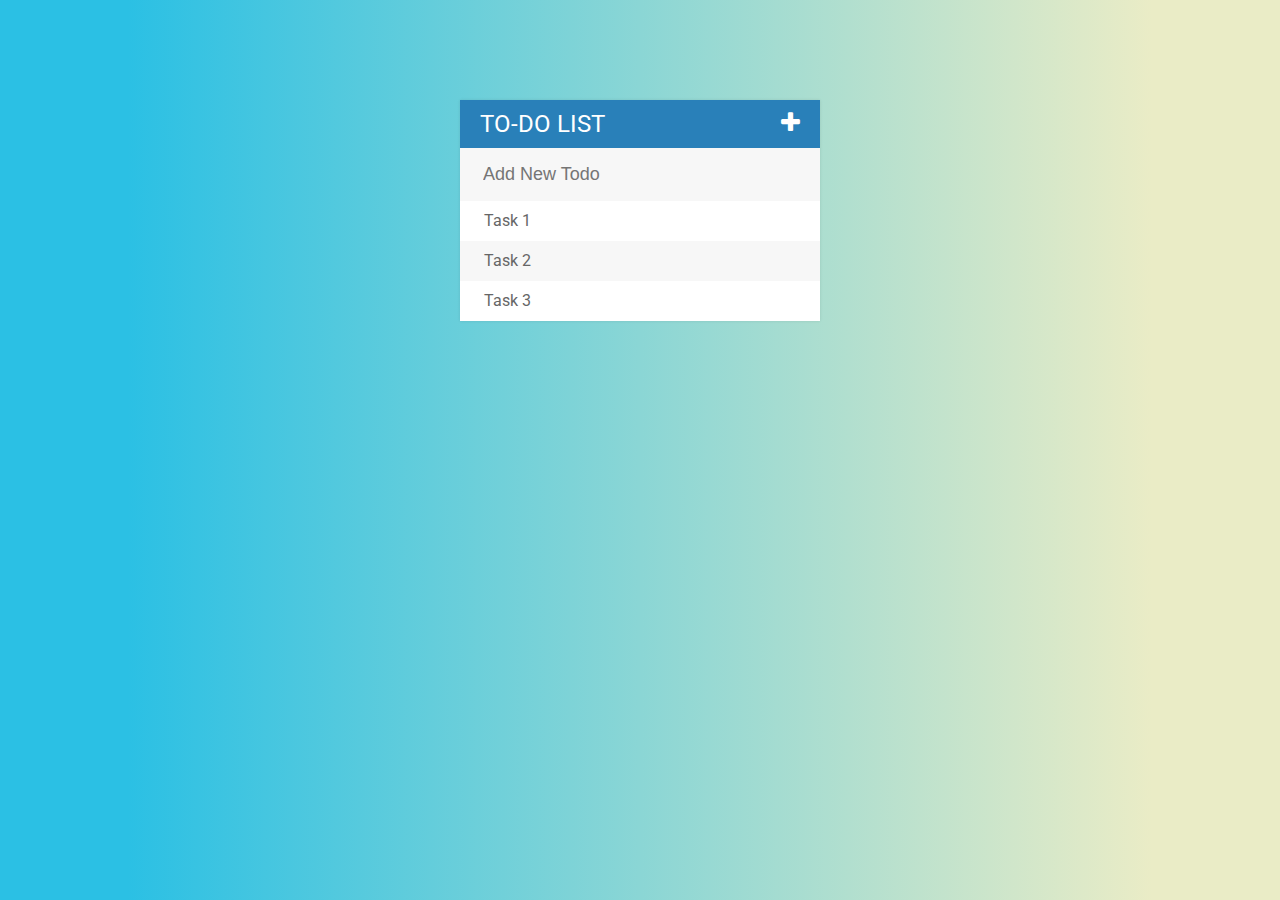
<file: index.html>
<html>
	<head>
		<title>Todo List</title>
		<link
			rel="stylesheet"
			type="text/css"
			href="todos.css"
		/>
		<link
			href="https://fonts.googleapis.com/css?family=Roboto:400,700,500"
			rel="stylesheet"
			type="text/css"
		/>
		<link
			rel="stylesheet"
			type="text/css"
			href="https://cdnjs.cloudflare.com/ajax/libs/font-awesome/4.4.0/css/font-awesome.css"
		/>
		<script
			type="text/javascript"
			src="jquery-2.1.4.min.js"
		></script>
	</head>
	<body>
		<div id="container">
			<h1>To-Do List <i class="fa fa-plus"></i></h1>
			<input type="text" placeholder="Add New Todo" />

			<ul>
				<li>
					<span><i class="fa fa-trash"></i></span> Task 1
				</li>
				<li>
					<span><i class="fa fa-trash"></i></span> Task 2
				</li>
				<li>
					<span><i class="fa fa-trash"></i></span> Task 3
				</li>
			</ul>
		</div>

		<script
			type="text/javascript"
			src="todos.js"
		></script>
	</body>
</html>
</file>
<file: todos.css>
body {
	font-family: Roboto;
	background: -webkit-linear-gradient(
		90deg,
		#2bc0e4 10%,
		#eaecc6 90%
	); /* Chrome 10+, Saf5.1+ */
	background: -moz-linear-gradient(
		90deg,
		#2bc0e4 10%,
		#eaecc6 90%
	); /* FF3.6+ */
	background: -ms-linear-gradient(90deg, #2bc0e4 10%, #eaecc6 90%); /* IE10 */
	background: -o-linear-gradient(
		90deg,
		#2bc0e4 10%,
		#eaecc6 90%
	); /* Opera 11.10+ */
	background: linear-gradient(90deg, #2bc0e4 10%, #eaecc6 90%); /* W3C */
}

ul {
	list-style: none;
	margin: 0;
	padding: 0;
}

h1 {
	background: #2980b9;
	color: white;
	margin: 0;
	padding: 10px 20px;
	text-transform: uppercase;
	font-size: 24px;
	font-weight: normal;
}

.fa-plus {
	float: right;
}

li {
	background: #fff;
	height: 40px;
	line-height: 40px;
	color: #666;
}

li:nth-child(2n) {
	background: #f7f7f7;
}

span {
	background: #e74c3c;
	height: 40px;
	margin-right: 20px;
	text-align: center;
	color: white;
	width: 0;
	display: inline-block;
	transition: 0.2s linear;
	opacity: 0;
}

li:hover span {
	width: 40px;
	opacity: 1;
}

input {
	font-size: 18px;
	color: #2980b9;
	background-color: #f7f7f7;
	width: 100%;
	padding: 13px 13px 13px 20px;
	box-sizing: border-box;
	border: 3px solid rgba(0, 0, 0, 0);
}

input:focus {
	background: #fff;
	border: 3px solid #2980b9;
	outline: none;
}

#container {
	width: 360px;
	margin: 100px auto;
	background: #f7f7f7;
	box-shadow: 0 0 3px rgba(0, 0, 0, 0.1);
}

.completed {
	color: gray;
	text-decoration: line-through;
}
</file>
